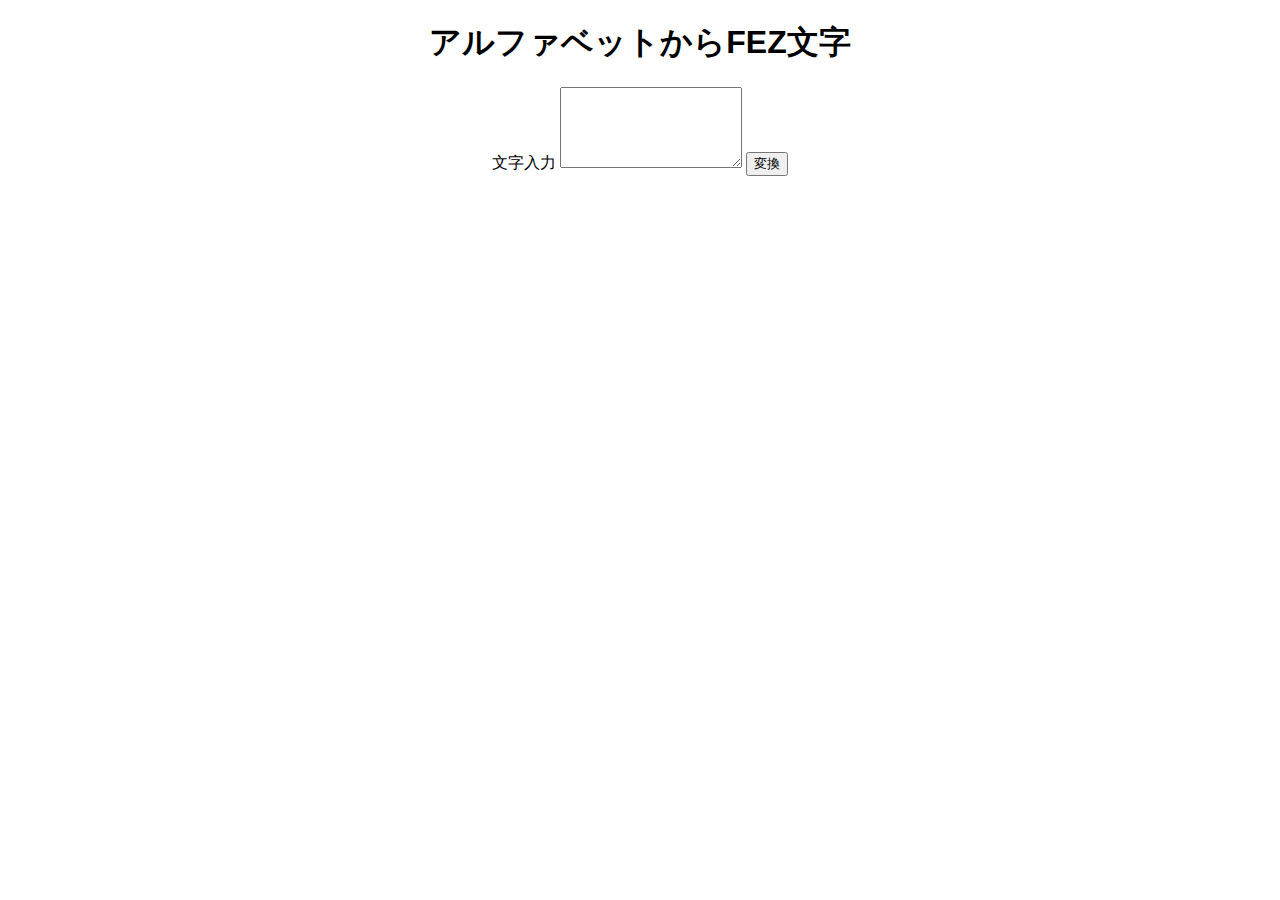
<file: FEZ/alf_to_fez.html>
<!DOCTYPE html>
<html lang="en">
<head>
    <meta charset="UTF-8">
    <meta name="viewport" content="width=device-width, initial-scale=1.0">
    <title>アルファベットからFEZ文字変換器</title>
    <style>
        body {
            font-family: Arial, sans-serif;
            text-align: center;
            margin: 20px;
        }
        #output {
            margin-top: 20px;
            display: flex;
            flex-direction: row;
            justify-content: center;
        }
        .column {
            display: flex;
            flex-direction: column;
            align-items: center;
        }
        img {
            width: 50px;
            height: 50px;
            image-rendering: pixelated; /* Ensures sharp display of low-resolution images */
            image-rendering: crisp-edges; /* Fallback for some browsers */
        }
    </style>
</head>
<body>
    <h1>アルファベットからFEZ文字</h1>
    <form id="convertForm">
        <label for="inputText">文字入力</label>
        <textarea id="inputText" rows="5" required></textarea>
        <button type="button" id="convertButton">変換</button>
    </form>
    <div id="output"></div>

    <script>
        document.getElementById('convertButton').addEventListener('click', () => {
            const inputText = document.getElementById('inputText').value.toLowerCase();
            const outputDiv = document.getElementById('output');
            outputDiv.innerHTML = '';

            const lines = inputText.split('\\n');
            const maxLength = Math.max(...lines.map(line => line.length));

            for (let i = 0; i < maxLength; i++) {
                const columnDiv = document.createElement('div');
                columnDiv.className = 'column';

                for (const line of lines) {
                    let char = line[i] || ' ';
                    let imageName;

                    if (char >= 'a' && char <= 'z') {
                        if (char === 'u' || char === 'v') {
                            imageName = 'character/u.png';
                        } else if (char === 'q' || char === 'x') {
                            imageName = 'character/q.png';
                        } else if (char === 'l' || char === 'y') {
                            imageName = 'character/l.png';
                        } else {
                            imageName = `character/${char}.png`;
                        }
                    } else if (char >= '0' && char <= '9') {
                        imageName = `character/${char}.png`;
                    } else if (char === ' ') {
                        imageName = 'character/space.png';
                    } else {
                        imageName = 'character/space.png';
                    }

                    const img = document.createElement('img');
                    img.src = imageName;
                    img.alt = char;
                    columnDiv.appendChild(img);
                }

                outputDiv.appendChild(columnDiv);
            }
        });
    </script>
</body>
</html>
</file>
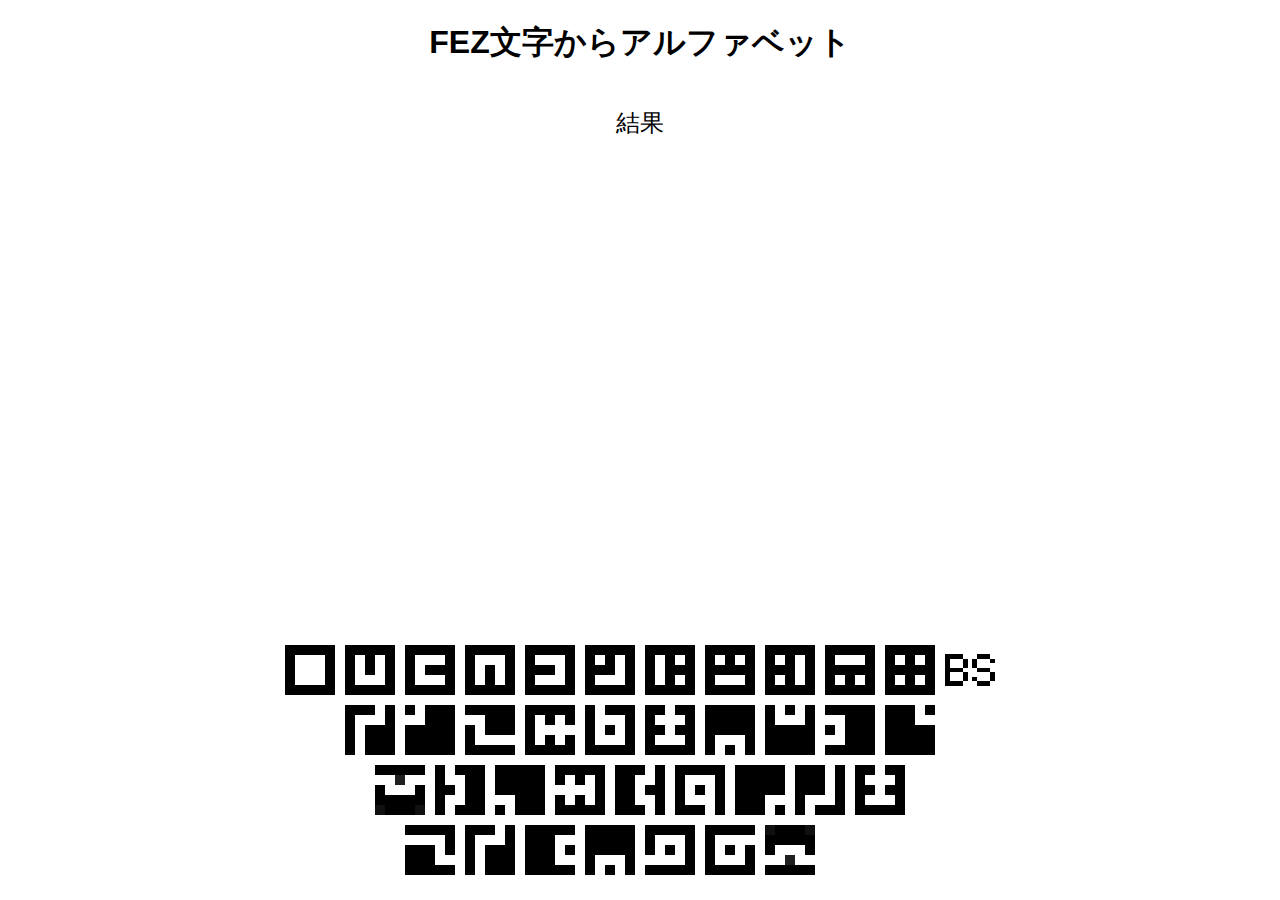
<file: FEZ/fez_to_alf.html>
<!DOCTYPE html>
<html lang="ja">
<head>
    <meta charset="UTF-8">
    <meta name="viewport" content="width=device-width, initial-scale=1.0">
    <title>FEZ文字からアルファベット変換器</title>
    <style>
        body {
            font-family: Arial, sans-serif;
            text-align: center;
            margin: 0;
            padding: 0;
            display: flex;
            flex-direction: column;
            min-height: 100vh;
        }

        .output {
            font-size: 24px;
            margin: 20px 0;
        }

        .output span {
            font-weight: bold;
        }

        .keyboard {
            display: flex;
            flex-wrap: wrap;
            justify-content: center;
            margin: 20px 0;
            margin-top: auto;
        }

        .key {
            margin: 5px;
            cursor: pointer;
            width: 50px;
            height: 50px;
            image-rendering: pixelated;
        }

        .row {
            display: flex;
            justify-content: center;
            width: 100%;
        }
    </style>
</head>
<body>
    <h1>FEZ文字からアルファベット</h1>
    <div class="output">
        結果  <span id="output"></span>
    </div>
    <div class="keyboard" id="keyboard"></div>

    <script>
        const keyMapping = [
            ['0', '1', '2', '3', '4', '5', '6', '7', '8', '9', '10', 'backspace'],
            ['q', 'w', 'e', 'r', 't', 'y', 'u', 'i', 'o', 'p'],
            ['a', 's', 'd', 'f', 'g', 'h', 'j', 'k', 'l'],
            ['z', 'x', 'c', 'v', 'b', 'n', 'm', ' ']
        ];

        const imagePath = {
            '0': 'character/0.png',
            '1': 'character/1.png',
            '2': 'character/2.png',
            '3': 'character/3.png',
            '4': 'character/4.png',
            '5': 'character/5.png',
            '6': 'character/6.png',
            '7': 'character/7.png',
            '8': 'character/8.png',
            '9': 'character/9.png',
            '10': 'character/10.png',
            'backspace': 'character/bs.png',
            'q': 'character/q.png',
            'w': 'character/w.png',
            'e': 'character/e.png',
            'r': 'character/r.png',
            't': 'character/t.png',
            'y': 'character/l.png',
            'u': 'character/u.png',
            'i': 'character/i.png',
            'o': 'character/o.png',
            'p': 'character/p.png',
            'a': 'character/a.png',
            's': 'character/s.png',
            'd': 'character/d.png',
            'f': 'character/f.png',
            'g': 'character/g.png',
            'h': 'character/h.png',
            'j': 'character/j.png',
            'k': 'character/k.png',
            'l': 'character/l.png',
            'z': 'character/z.png',
            'x': 'character/q.png',
            'c': 'character/c.png',
            'v': 'character/u.png',
            'b': 'character/b.png',
            'n': 'character/n.png',
            'm': 'character/m.png',
            ' ': 'character/space.png',
        };

        const keyboardContainer = document.getElementById('keyboard');
        const outputElement = document.getElementById('output');
        let outputText = '';

        // Generate keyboard buttons
        keyMapping.forEach(row => {
            const rowDiv = document.createElement('div');
            rowDiv.classList.add('row');
            row.forEach(key => {
                const button = document.createElement('img');
                button.setAttribute('src', imagePath[key]);
                button.setAttribute('alt', key);
                button.classList.add('key');
                button.addEventListener('click', () => {
                    if (key === 'backspace') {
                        outputText = outputText.slice(0, -1);
                    } else {
                        outputText += key;
                    }
                    outputElement.textContent = outputText;
                });
                rowDiv.appendChild(button);
            });
            keyboardContainer.appendChild(rowDiv);
        });
    </script>
</body>
</html>
</file>
